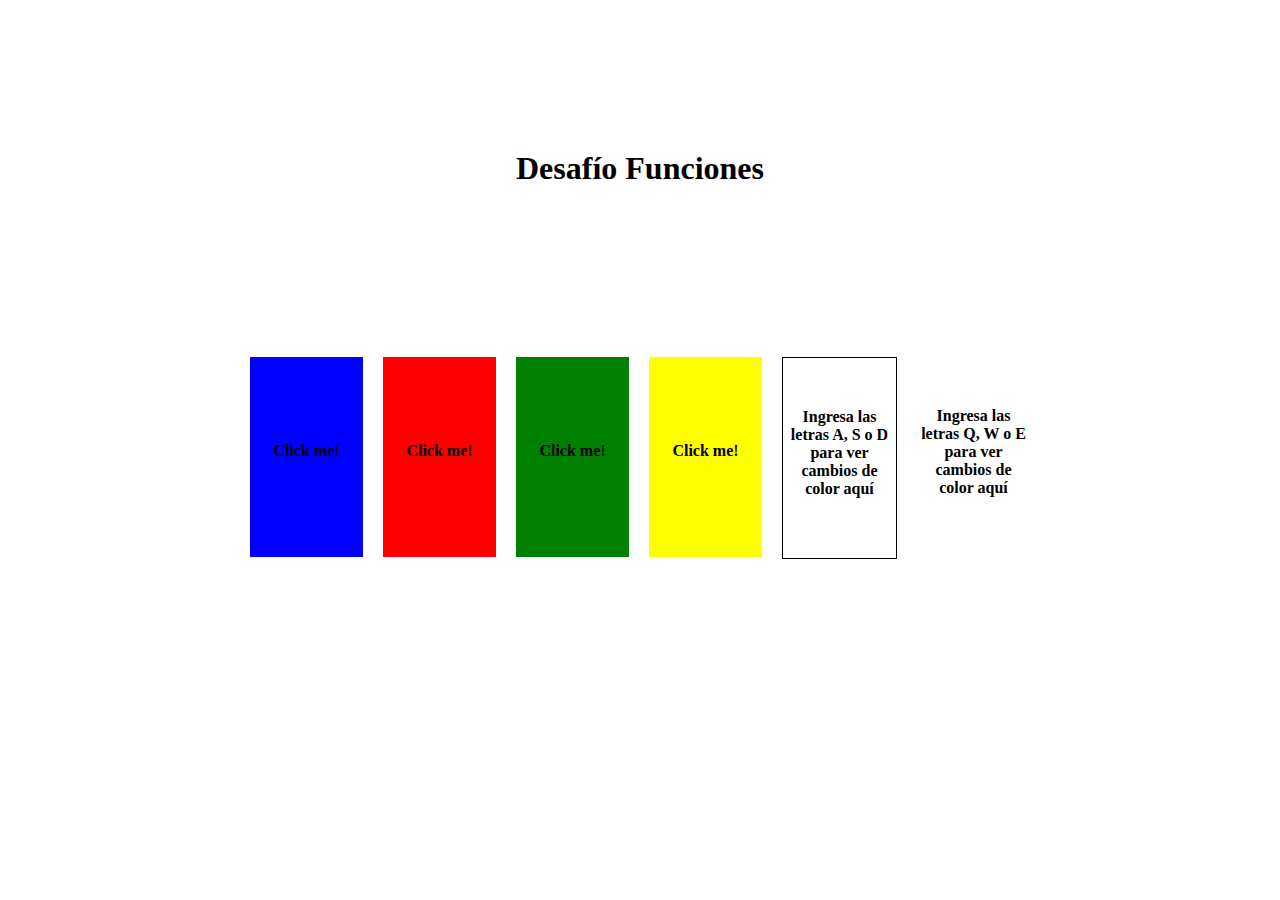
<file: 4_colores.html>
<!DOCTYPE html>
<html lang="en">

<head>
    <meta charset="UTF-8">
    <meta name="viewport" content="width=device-width, initial-scale=1.0">
    <title>Funciones</title>
    <link rel="stylesheet" href="./assets/css/style.css">
</head>

<body><h1>Desafío Funciones</h1>

    <section class="containers">
    <div class="square" id="one" style="height: 200px; width: 200px; background-color: blue"><p>Click me!</p></div>
    </div>
    <div class="square" id="two" style="height: 200px; width: 200px; background-color: red"><p>Click me!</p></div>
    </div>
    <div class="square" id="three" style="height: 200px; width: 200px; background-color: green"><p>Click me!</p></div>
    </div>
    <div class="square" id="four" style="height: 200px; width: 200px; background-color: yellow"><p>Click me!</p></div>
    </div>

    <div id="key" style="height:200px; 
    width: 200px; 
    background-color:white;
    border: 1px black solid;"><p>Ingresa las letras A, S o D para ver cambios de color aquí</p>
    </div>

    <div id="new_key" style="height:200px; 
    width: 200px;"> <p>Ingresa las letras Q, W o E para ver cambios de color aquí</p>
    </div>
</section>

    <script src="./assets/js/4_colores.js"></script>
</body>

</html>
</file>
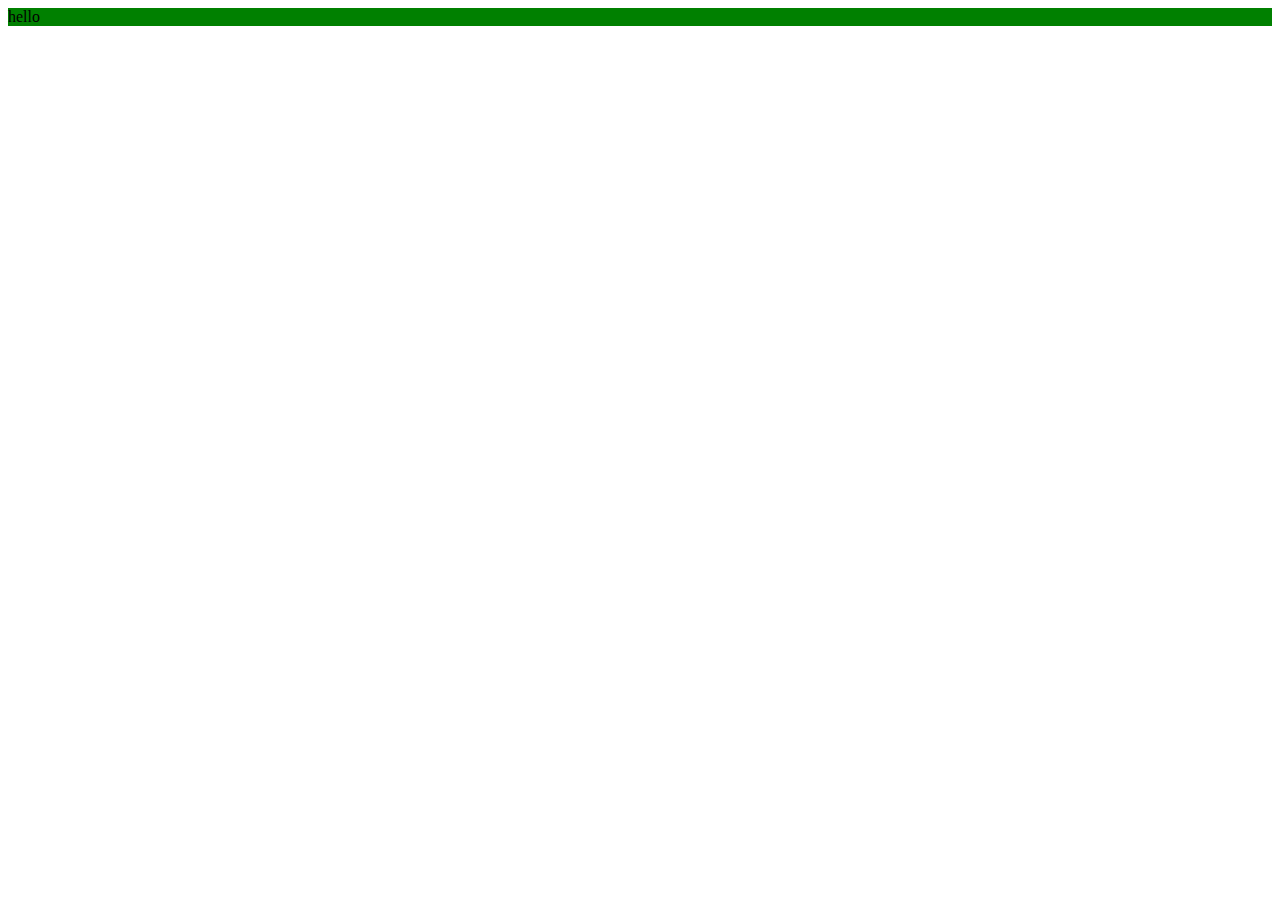
<file: pintar.html>
<!DOCTYPE html>
<html lang="en">
<head>
    <meta charset="UTF-8">
    <meta name="viewport" content="width=device-width, initial-scale=1.0">
    <title>Pintar</title>
</head>
<body>
    <div id="ele1"> hello </div>
    <script src="./assets/js/script.js"></script> 
</body>
</html>
</file>
<file: assets/css/style.css>
* {
    margin: 0;
    padding: 0;

}
.containers{
    display: flex;
    gap: 20px;
    transform: scale(var(--escala, 1));
    transition: transform 0.25s;
    margin: 250px;
    margin-top: 20px;
}
.containers:hover{
    --escala: 1.2;
    cursor:pointer;
}
.containers p{
    text-align: center;
    padding-top: 85px;
    font-weight: bold;
}
#key p{
    padding-top: 50px;
    text-align: center;
}
#new_key p{
    padding-top: 50px;
    text-align: center;
}
h1{
    text-align: center;
    padding: 150px;
}
</file>
